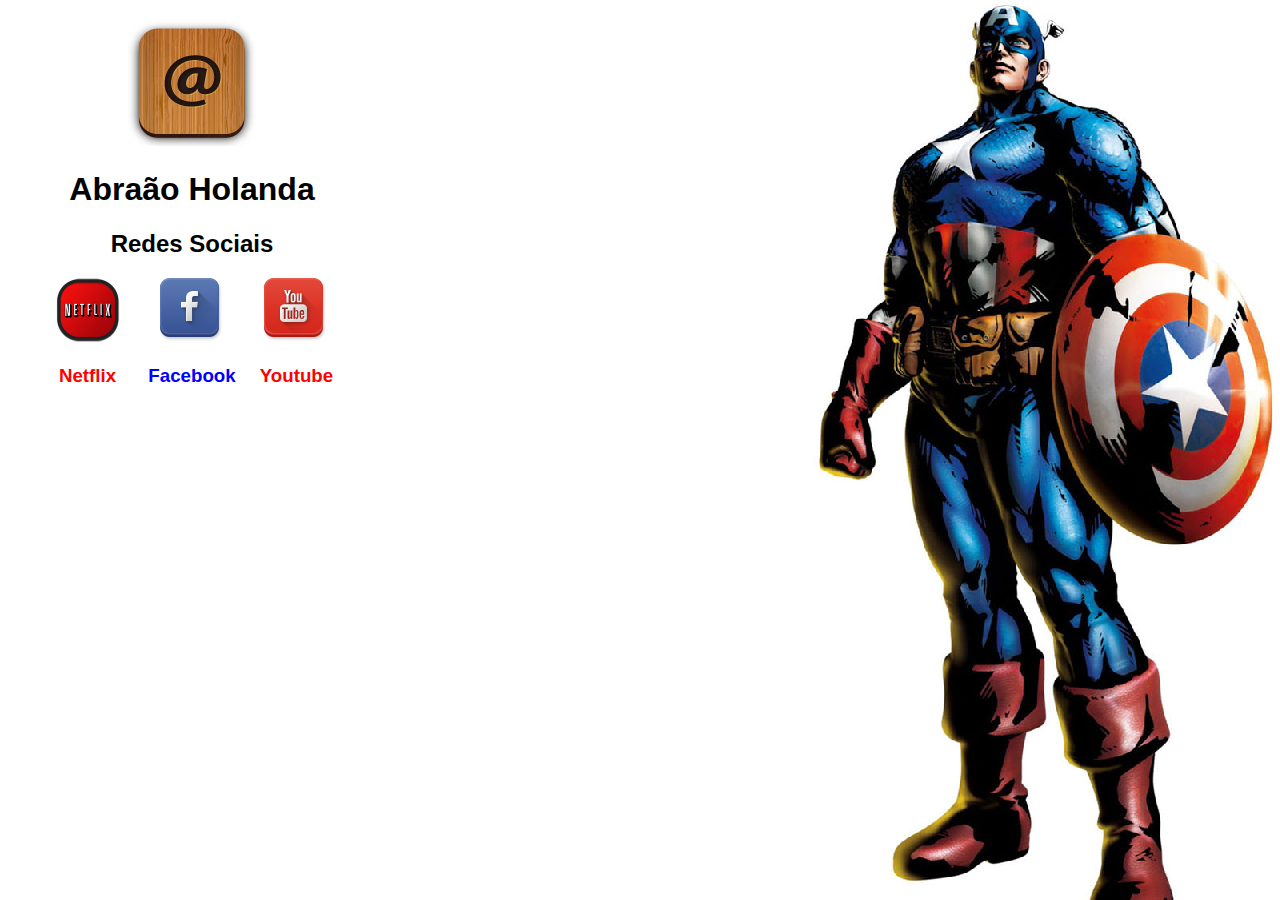
<file: System-AH/index.html>
<!DOCTYPE HTML>
<html>
	<head><!-- Cabeçalho do Site -->
		<meta charset="utf-8" />
		<meta name="description" content="Site para todos os gosto!" /><!-- Descrição do site que exibira o conteudo no resultado da busca do navegador-->
		<meta name="keywords" content="netflix,facebook,youtube" /><!-- Facilitando a busca do site em navegadores-->
		<meta name="author" content="Abraão Holanda" /><!-- Autor do Site -->
		<link rel="stylesheet" type="text/css" href="normalize.css" /><!-- Importando o Arquivo CSS com o layout patrão a todos os navegadores - "Normalize" -->
		<link rel="stylesheet" type="text/css" href="estilo.css" /><!-- Importando o Arquivo CSS no Site -->
		<title>AH - Vivendo e Aprendendo</title> <!-- Living and learning -->
	</head>
	<body><br><!-- Corpo do Site -->
		<div>
			<img src="images/logo.png" /><br>
			<h1>Abraão Holanda</h1>
			<h2>Redes Sociais</h2>
			<ul>
				<li>
					<a href="https://www.netflix.com/br/" target="_blank"><img src="images/Netflix.png" alt="Netflix html" title="Netflix" /></a>
					<a href="https://www.netflix.com/br/" target="_blank" class="link"><h3>Netflix</h3></a>
				</li>
				<li>
					<a href="https://pt-br.facebook.com/" target="_blank"><img src="images/Facebook.png" alt="Facebook html" title="Facebook" /></a>
					<a href="https://pt-br.facebook.com/" target="_blank" id="facebook"><h3>Facebook</h3></a>
				</li>
				<li>
					<a href="https://www.youtube.com/?gl=BR&hl=PT" target="_blank"><img src="images/Youtube.png" alt="Youtube html" title="Youtube" /></a>
					<a href="https://www.youtube.com/?gl=BR&hl=PT" target="_blank" class="link"><h3>Youtube</h3></a>
				</li>	
			</ul>
		</div>
	</body>
</html>
</file>
<file: System-AH/estilo.css>
/*Sera ultilizado em todas as tags */
li{
	display:inline-block;
	width: 100px;
}

/* Class pode ser ultilizado em mais de uma tag */
.link{
	color: red;
	text-decoration: none;
}
.link:hover{
	text-decoration: underline;
}

/* Id só pode ser ultilizado em apenas uma tag */
#facebook{
	color: blue;
	text-decoration: none;
}
#facebook:hover{
	text-decoration: underline;
}

body{
	text-align: center;
	margin-left: -70%;
	font-family: Arial;
	background-color: white;
	background-repeat: no-repeat;
	background-position: top right;
	background-image: url(images/Captain-America.png);
}

h1{
	text-shadow:1px 1px white;
}

ul{
	list-style: none;
	padding:0;
}

label{
	display: block;
	margin: auto;
	padding:2px;
}

input{
	display: auto;
}

input[type=submit]{
	background: white;
	cursor: pointer;
	padding:5px 15px;
	border: 0;
}

input[type=submit]:hover{
	background: black;
	color: white;
}

#cadastro{
	font-size: 17px;
	font-family: arial;
	width: 300px;
	height: 550px;
	margin: auto;
	background: orange;
}
</file>
